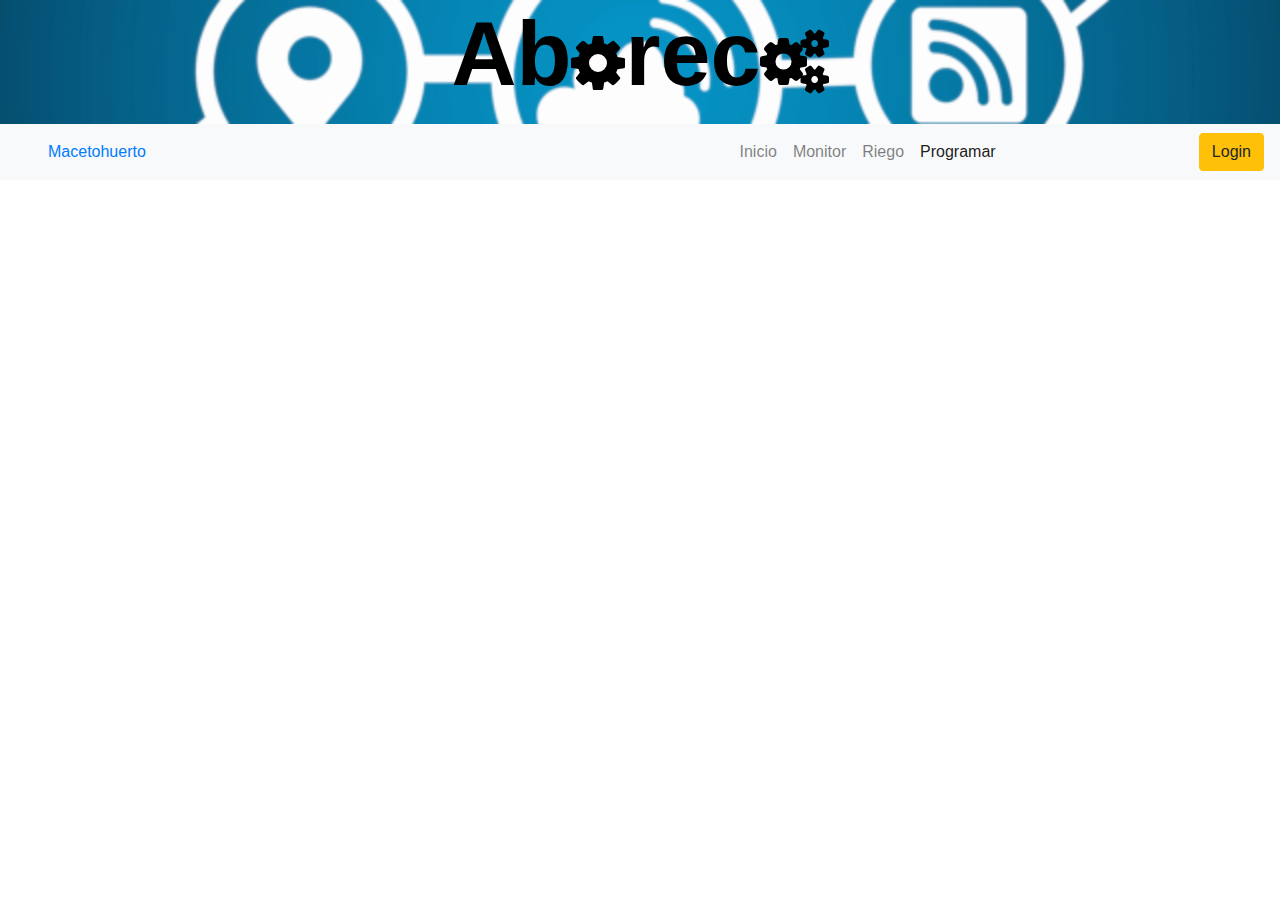
<file: programar.html>
<!DOCTYPE html>
<html lang="en">
    <head>
        <meta charset="utf-8">
        <meta http-equiv="X-UA-Compatible" content="IE=edge">
        <meta name="viewport" content="width=device-width, initial-scale=1, shrink-to-fit=no">
        <meta name="description" content="">
        <meta name="author" content="">
        <title>Aboreco</title>
        <!-- Bootstrap core CSS -->
        <!-- Custom styles for this template -->
        <link rel="stylesheet" href="https://cdnjs.cloudflare.com/ajax/libs/font-awesome/4.6.3/css/font-awesome.min.css">
        <link href="css/style.css" rel="stylesheet" type="text/css">
        <link href="css/bootstrap.css" rel="stylesheet" type="text/css">
    </head>
    <body> 
        <section class="aboreco container-fluid slider d-flex justify-content-center align-items-center">
            <h1 class="font-weight-bold display-1"><a href="index.html" class="flex-grow-1" style="text-decoration: none;"> <h1 class="text-warning font-weight-bold">Ab<i class="fa fa-cog"></i>rec<i class="fa fa-cogs"></i> </h1> </a></h1>
        </section>
        <nav class="navbar navbar-light bg-light navbar-expand-sm sticky-top">
            <a class="navbar-brand" href="#">
                <a href="index.html" class="navbar-brand"> 
                    <a href="index.html" class="flex-grow-1" style="text-decoration: none;">Macetohuerto </a>
                </a>
            </a>
            <button class="navbar-toggler" type="button" data-toggle="collapse" data-target="#navbarNavAltMarkup" aria-controls="navbarNavAltMarkup" aria-expanded="false" aria-label="Toggle navigation">
                <span class="navbar-toggler-icon"></span>
            </button>
            <div class="collapse navbar-collapse" id="navbarNavAltMarkup">
                <div class="navbar-nav mr-auto text-center ml-auto">
                    <a class="nav-item nav-link" href="index.html">Inicio<span class="sr-only">(current)</span></a>
                    <a class="nav-item nav-link" href="monitor.html">Monitor</a>
                    <a class="nav-item nav-link" href="riego.html">Riego</a>
                    <a class="nav-item nav-link active" href="programar.html">Programar</a>
                </div>
                <div class="d-flex flex-column">
                    <a href="login.html" class="btn btn-warning">Login</a>
                </div>
            </div>
        </nav>
        <!-- Bootstrap core JavaScript
    ================================================== -->
        <!-- Placed at the end of the document so the pages load faster -->
        <script src="js/jquery.min.js"></script>
        <script src="js/popper.js"></script>
        <script src="js/bootstrap.min.js"></script>
        <!-- IE10 viewport hack for Surface/desktop Windows 8 bug -->
        <script src="js/ie10-viewport-bug-workaround.js"></script>
    </body>
</html>
</file>
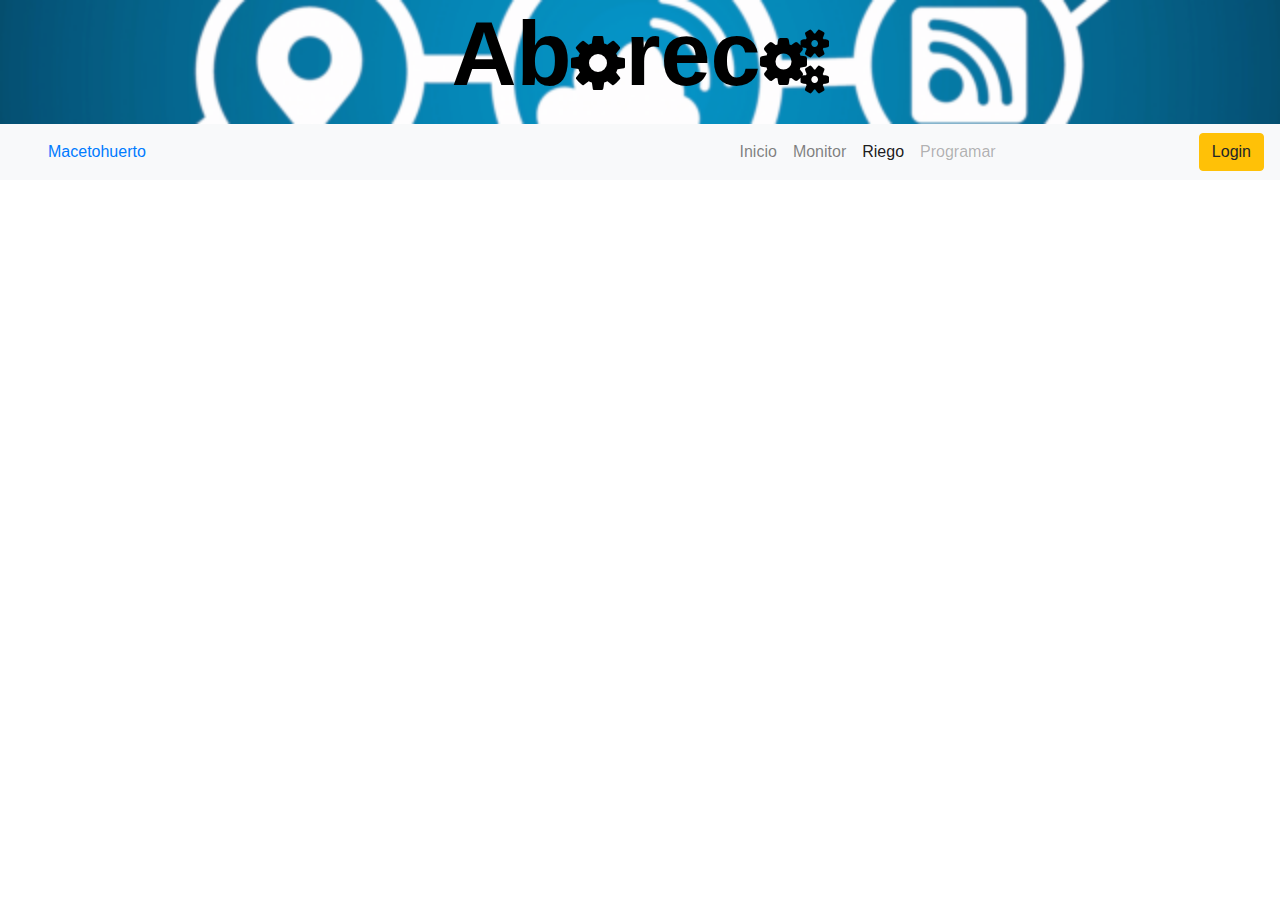
<file: riego.html>
<!DOCTYPE html>
<html lang="en">
    <head>
        <meta charset="utf-8">
        <meta http-equiv="X-UA-Compatible" content="IE=edge">
        <meta name="viewport" content="width=device-width, initial-scale=1, shrink-to-fit=no">
        <meta name="description" content="">
        <meta name="author" content="">
        <title>Aboreco</title>
        <!-- Bootstrap core CSS -->
        <!-- Custom styles for this template -->
        <link rel="stylesheet" href="https://cdnjs.cloudflare.com/ajax/libs/font-awesome/4.6.3/css/font-awesome.min.css">
        <link href="css/style.css" rel="stylesheet" type="text/css">
        <link href="css/bootstrap.css" rel="stylesheet" type="text/css">
    </head>
    <body> 
        <section class="aboreco container-fluid slider d-flex justify-content-center align-items-center">
            <h1 class="font-weight-bold display-1"><a href="index.html" class="flex-grow-1" style="text-decoration: none;"> <h1 class="text-warning font-weight-bold">Ab<i class="fa fa-cog"></i>rec<i class="fa fa-cogs"></i> </h1> </a></h1>
        </section>
        <nav class="navbar navbar-light bg-light navbar-expand-sm sticky-top">
            <a class="navbar-brand" href="#">
                <a href="index.html" class="navbar-brand"> 
                    <a href="index.html" class="flex-grow-1" style="text-decoration: none;">Macetohuerto </a>
                </a>
            </a>
            <button class="navbar-toggler" type="button" data-toggle="collapse" data-target="#navbarNavAltMarkup" aria-controls="navbarNavAltMarkup" aria-expanded="false" aria-label="Toggle navigation">
                <span class="navbar-toggler-icon"></span>
            </button>
            <div class="collapse navbar-collapse" id="navbarNavAltMarkup">
                <div class="navbar-nav mr-auto text-center ml-auto">
                    <a class="nav-item nav-link" href="index.html">Inicio<span class="sr-only">(current)</span></a>
                    <a class="nav-item nav-link" href="monitor.html">Monitor</a>
                    <a class="nav-item nav-link active" href="riego.html">Riego</a>
                    <a class="nav-item nav-link disabled" href="programar.html">Programar</a>
                </div>
                <div class="d-flex flex-column">
                    <a href="login.html" class="btn btn-warning">Login</a>
                </div>
            </div>
        </nav>
        <!-- Bootstrap core JavaScript
    ================================================== -->
        <!-- Placed at the end of the document so the pages load faster -->
        <script src="js/jquery.min.js"></script>
        <script src="js/popper.js"></script>
        <script src="js/bootstrap.min.js"></script>
        <!-- IE10 viewport hack for Surface/desktop Windows 8 bug -->
        <script src="js/ie10-viewport-bug-workaround.js"></script>
    </body>
</html>
</file>
<file: css/style.css>
html {
    font-size: 15;
}

i.fa.fa-cog {
    font-weight: lighter;
    font-size: 70%;
}

h1 .fa.fa-cogs {
    vertical-align: middle;
    font-weight: bold;
    font-size: 70%;
}

.aboreco {
    display: -webkit-box;
    display: -ms-flexbox;
    display: flex;
}

.slider {
    background-position: center center;
    height: 20%;
    background-size: cover;
    background-image: url("../images/IOT.png");
}

.aboreco h1 {
    font-size: 10vh;
    color: #000000 !important;
}

.aboreco h1 a:hover {
    text-decoration: none;
    list-style-type: none;
}

h1 i.fa-cog:hover {
    color: #fa0000 !important;
    -webkit-transition: all 3s ease;
    -o-transition: all 3s ease;
    transition: all 3s ease;
    -webkit-transform: rotate(180deg);
    -ms-transform: rotate(180deg);
    transform: rotate(180deg);
}

h1 i.fa-cogs:hover {
    color: #1be700 !important;
    -webkit-transition: all 1s ease;
    -o-transition: all 1s ease;
    transition: all 1s ease;
    -webkit-transform: rotateX(180deg);
    transform: rotateX(180deg);
}
</file>
